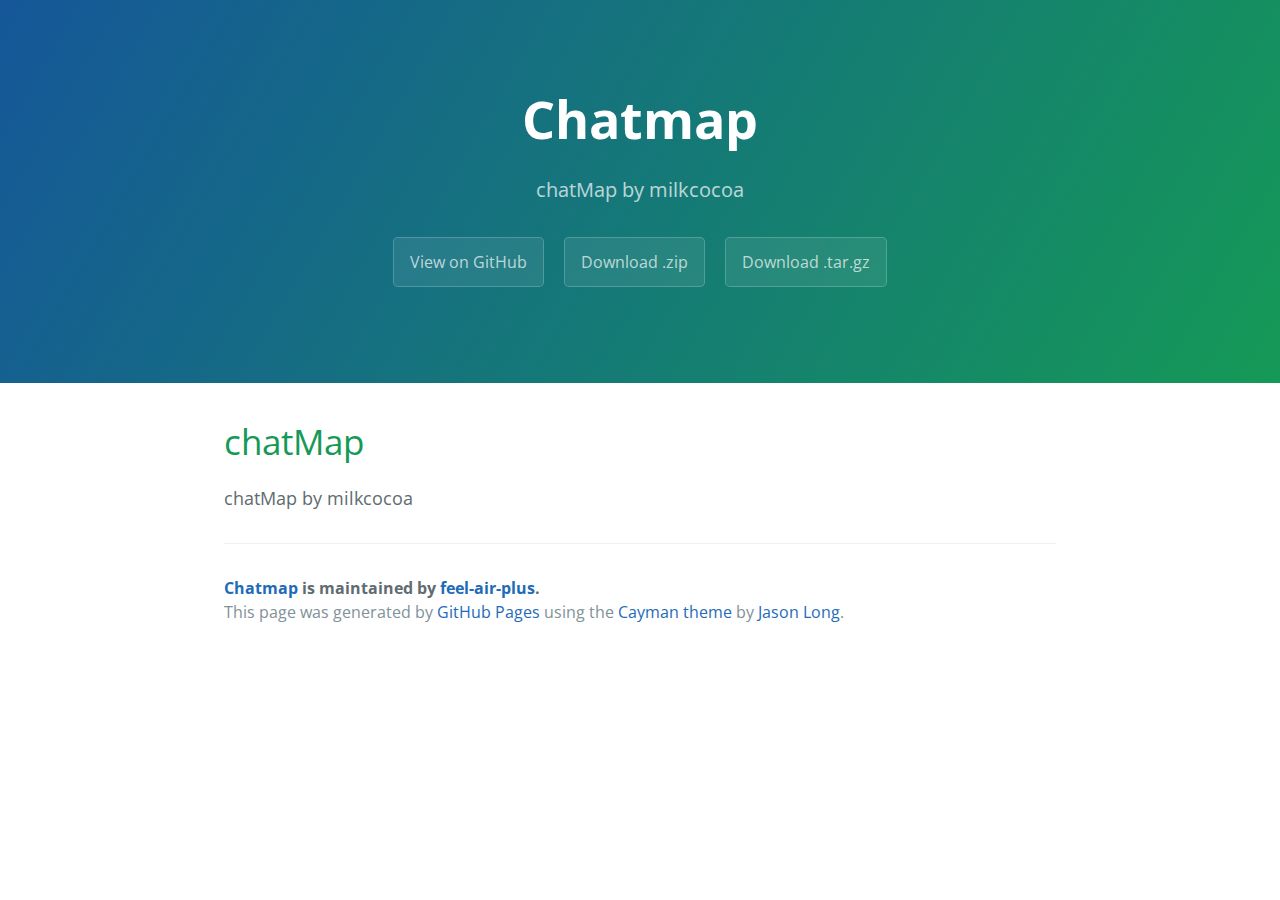
<file: index.html>
<!DOCTYPE html>
<html lang="en-us">
  <head>
    <meta charset="UTF-8">
    <title>Chatmap by feel-air-plus</title>
    <meta name="viewport" content="width=device-width, initial-scale=1">
    <link rel="stylesheet" type="text/css" href="stylesheets/normalize.css" media="screen">
    <link href='https://fonts.googleapis.com/css?family=Open+Sans:400,700' rel='stylesheet' type='text/css'>
    <link rel="stylesheet" type="text/css" href="stylesheets/stylesheet.css" media="screen">
    <link rel="stylesheet" type="text/css" href="stylesheets/github-light.css" media="screen">
  </head>
  <body>
    <section class="page-header">
      <h1 class="project-name">Chatmap</h1>
      <h2 class="project-tagline">chatMap by milkcocoa</h2>
      <a href="https://github.com/feel-air-plus/chatMap" class="btn">View on GitHub</a>
      <a href="https://github.com/feel-air-plus/chatMap/zipball/master" class="btn">Download .zip</a>
      <a href="https://github.com/feel-air-plus/chatMap/tarball/master" class="btn">Download .tar.gz</a>
    </section>

    <section class="main-content">
      <h1>
<a id="chatmap" class="anchor" href="#chatmap" aria-hidden="true"><span aria-hidden="true" class="octicon octicon-link"></span></a>chatMap</h1>

<p>chatMap by milkcocoa</p>

      <footer class="site-footer">
        <span class="site-footer-owner"><a href="https://github.com/feel-air-plus/chatMap">Chatmap</a> is maintained by <a href="https://github.com/feel-air-plus">feel-air-plus</a>.</span>

        <span class="site-footer-credits">This page was generated by <a href="https://pages.github.com">GitHub Pages</a> using the <a href="https://github.com/jasonlong/cayman-theme">Cayman theme</a> by <a href="https://twitter.com/jasonlong">Jason Long</a>.</span>
      </footer>

    </section>

  
  </body>
</html>
</file>
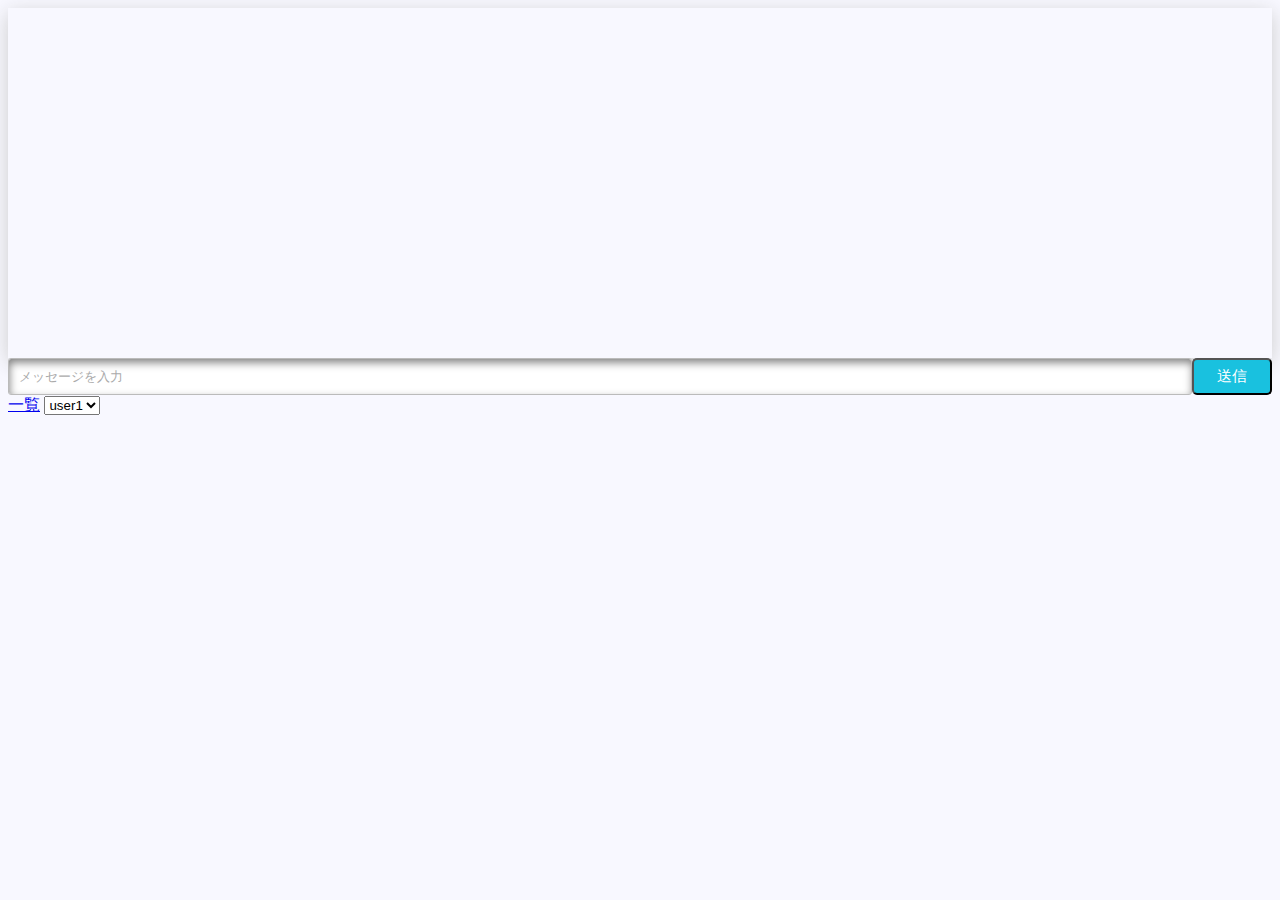
<file: chatMap.html>
<!DOCTYPE html><html lang="ja"><head>    <meta charset="UTF-8">    <title>chatMap</title>    <meta name="viewport" content="width=device-width,user-scalable=no,maximum-scale=1" />    <script type="text/javascript" src="lib/jquery-3.0.0.min.js"></script>    <script type="text/javascript" src="https://cdn.mlkcca.com/v2.0.0/milkcocoa.js"></script>    <script type="text/javascript" src="https://maps.google.com/maps/api/js?sensor=true"></script>    <script type="text/javascript" src="lib/gmaps.js"></script>    <script type="text/javascript" src="js/chatMap.js"></script>    <link rel="stylesheet" type="text/css" href="http://yui.yahooapis.com/3.18.1/build/cssreset/cssreset-min.css">    <link rel="stylesheet" type="text/css" href="css/common.css" />    <link rel="stylesheet" type="text/css" href="css/chatMap.css" /></head><body class="chatMap"><div id="container">    <div class="mapArea">        <div id="map"></div>    </div>    <div class="wrapper">        <input type="text" id="input-message" class="input-message" placeholder="メッセージを入力">        <button name="postMessage" class="btn-post-message" onClick="postMessage()">送信</button>    </div>    <a href="chatHistory.html">一覧</a>    <select name="userId" id="userId" data-theme="e" data-native-menu="true" data-overlay-theme="e">        <option value="user1">user1</option>        <option value="user2">user2</option>        <option value="user3">user3</option>        <option value="user4">user4</option>    </select></div></body></html>
</file>
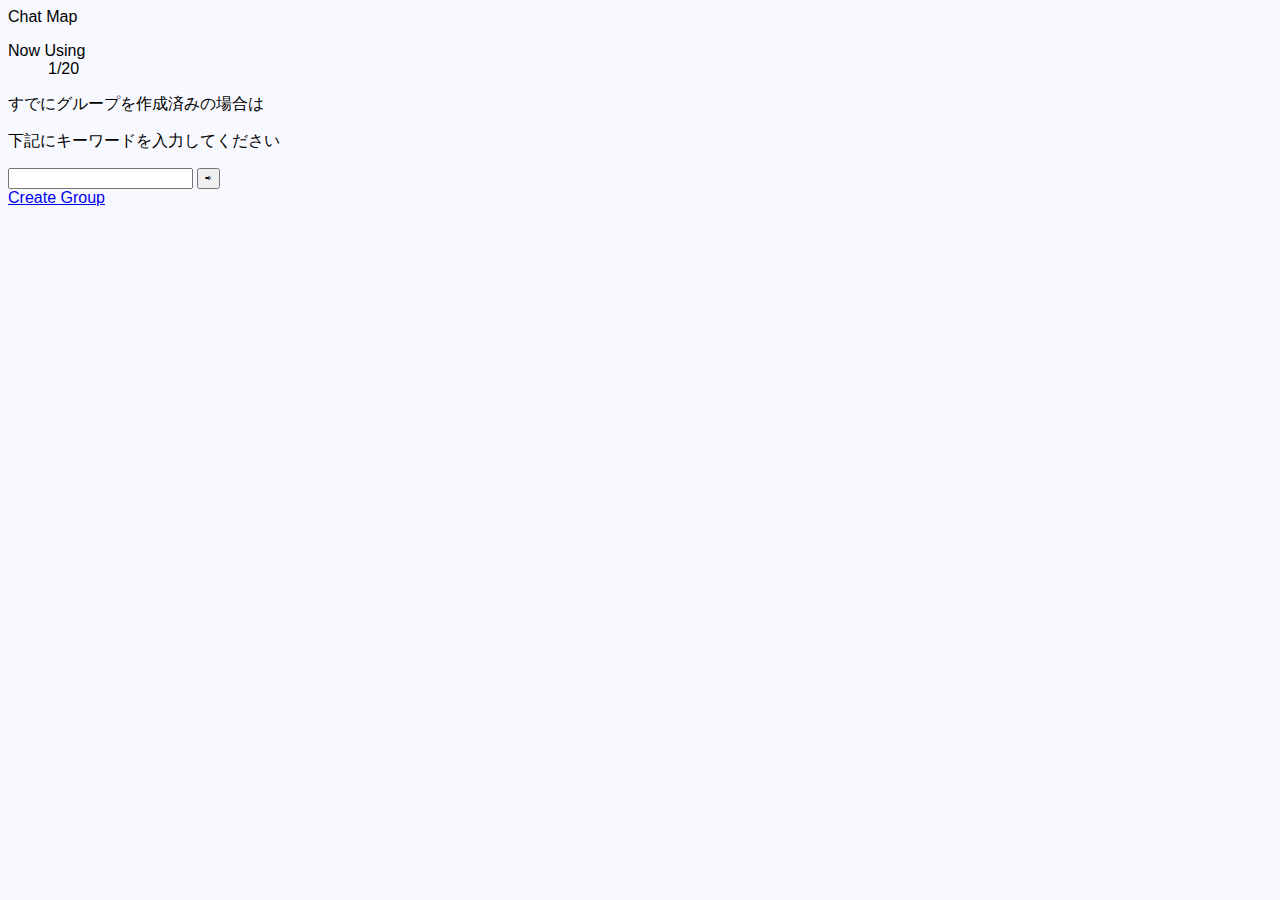
<file: start.html>
<!DOCTYPE html><html lang="ja"><head>    <meta charset="UTF-8">    <title>chatMap</title>    <meta name="viewport" content="width=device-width,user-scalable=no,maximum-scale=1" />    <script type="text/javascript" src="lib/jquery-3.0.0.min.js"></script>    <script type="text/javascript" src="https://cdn.mlkcca.com/v2.0.0/milkcocoa.js"></script>    <link rel="stylesheet" type="text/css" href="http://yui.yahooapis.com/3.18.1/build/cssreset/cssreset-min.css">    <link rel="stylesheet" type="text/css" href="css/common.css" /></head><body><div class="container">	<div class="header">    Chat Map    </div></div><div class="container">    <div class="start">        <dl>            <dt>Now Using</dt>            <dd><span>1/20</span></dd>        </dl>        <div class="input-row">        	<p>すでにグループを作成済みの場合は</p>            <p>下記にキーワードを入力してください</p>            <input type="text" name="kewyord" id="keyword">            <input type="button" value="⇨">		</div>		<a href="chatMap.html" class="btn">Create Group</a>	</div></div></body></html>
</file>
<file: stylesheets/stylesheet.css>
* {
  box-sizing: border-box; }

body {
  padding: 0;
  margin: 0;
  font-family: "Open Sans", "Helvetica Neue", Helvetica, Arial, sans-serif;
  font-size: 16px;
  line-height: 1.5;
  color: #606c71; }

a {
  color: #1e6bb8;
  text-decoration: none; }
  a:hover {
    text-decoration: underline; }

.btn {
  display: inline-block;
  margin-bottom: 1rem;
  color: rgba(255, 255, 255, 0.7);
  background-color: rgba(255, 255, 255, 0.08);
  border-color: rgba(255, 255, 255, 0.2);
  border-style: solid;
  border-width: 1px;
  border-radius: 0.3rem;
  transition: color 0.2s, background-color 0.2s, border-color 0.2s; }
  .btn + .btn {
    margin-left: 1rem; }

.btn:hover {
  color: rgba(255, 255, 255, 0.8);
  text-decoration: none;
  background-color: rgba(255, 255, 255, 0.2);
  border-color: rgba(255, 255, 255, 0.3); }

@media screen and (min-width: 64em) {
  .btn {
    padding: 0.75rem 1rem; } }

@media screen and (min-width: 42em) and (max-width: 64em) {
  .btn {
    padding: 0.6rem 0.9rem;
    font-size: 0.9rem; } }

@media screen and (max-width: 42em) {
  .btn {
    display: block;
    width: 100%;
    padding: 0.75rem;
    font-size: 0.9rem; }
    .btn + .btn {
      margin-top: 1rem;
      margin-left: 0; } }

.page-header {
  color: #fff;
  text-align: center;
  background-color: #159957;
  background-image: linear-gradient(120deg, #155799, #159957); }

@media screen and (min-width: 64em) {
  .page-header {
    padding: 5rem 6rem; } }

@media screen and (min-width: 42em) and (max-width: 64em) {
  .page-header {
    padding: 3rem 4rem; } }

@media screen and (max-width: 42em) {
  .page-header {
    padding: 2rem 1rem; } }

.project-name {
  margin-top: 0;
  margin-bottom: 0.1rem; }

@media screen and (min-width: 64em) {
  .project-name {
    font-size: 3.25rem; } }

@media screen and (min-width: 42em) and (max-width: 64em) {
  .project-name {
    font-size: 2.25rem; } }

@media screen and (max-width: 42em) {
  .project-name {
    font-size: 1.75rem; } }

.project-tagline {
  margin-bottom: 2rem;
  font-weight: normal;
  opacity: 0.7; }

@media screen and (min-width: 64em) {
  .project-tagline {
    font-size: 1.25rem; } }

@media screen and (min-width: 42em) and (max-width: 64em) {
  .project-tagline {
    font-size: 1.15rem; } }

@media screen and (max-width: 42em) {
  .project-tagline {
    font-size: 1rem; } }

.main-content :first-child {
  margin-top: 0; }
.main-content img {
  max-width: 100%; }
.main-content h1, .main-content h2, .main-content h3, .main-content h4, .main-content h5, .main-content h6 {
  margin-top: 2rem;
  margin-bottom: 1rem;
  font-weight: normal;
  color: #159957; }
.main-content p {
  margin-bottom: 1em; }
.main-content code {
  padding: 2px 4px;
  font-family: Consolas, "Liberation Mono", Menlo, Courier, monospace;
  font-size: 0.9rem;
  color: #383e41;
  background-color: #f3f6fa;
  border-radius: 0.3rem; }
.main-content pre {
  padding: 0.8rem;
  margin-top: 0;
  margin-bottom: 1rem;
  font: 1rem Consolas, "Liberation Mono", Menlo, Courier, monospace;
  color: #567482;
  word-wrap: normal;
  background-color: #f3f6fa;
  border: solid 1px #dce6f0;
  border-radius: 0.3rem; }
  .main-content pre > code {
    padding: 0;
    margin: 0;
    font-size: 0.9rem;
    color: #567482;
    word-break: normal;
    white-space: pre;
    background: transparent;
    border: 0; }
.main-content .highlight {
  margin-bottom: 1rem; }
  .main-content .highlight pre {
    margin-bottom: 0;
    word-break: normal; }
.main-content .highlight pre, .main-content pre {
  padding: 0.8rem;
  overflow: auto;
  font-size: 0.9rem;
  line-height: 1.45;
  border-radius: 0.3rem; }
.main-content pre code, .main-content pre tt {
  display: inline;
  max-width: initial;
  padding: 0;
  margin: 0;
  overflow: initial;
  line-height: inherit;
  word-wrap: normal;
  background-color: transparent;
  border: 0; }
  .main-content pre code:before, .main-content pre code:after, .main-content pre tt:before, .main-content pre tt:after {
    content: normal; }
.main-content ul, .main-content ol {
  margin-top: 0; }
.main-content blockquote {
  padding: 0 1rem;
  margin-left: 0;
  color: #819198;
  border-left: 0.3rem solid #dce6f0; }
  .main-content blockquote > :first-child {
    margin-top: 0; }
  .main-content blockquote > :last-child {
    margin-bottom: 0; }
.main-content table {
  display: block;
  width: 100%;
  overflow: auto;
  word-break: normal;
  word-break: keep-all; }
  .main-content table th {
    font-weight: bold; }
  .main-content table th, .main-content table td {
    padding: 0.5rem 1rem;
    border: 1px solid #e9ebec; }
.main-content dl {
  padding: 0; }
  .main-content dl dt {
    padding: 0;
    margin-top: 1rem;
    font-size: 1rem;
    font-weight: bold; }
  .main-content dl dd {
    padding: 0;
    margin-bottom: 1rem; }
.main-content hr {
  height: 2px;
  padding: 0;
  margin: 1rem 0;
  background-color: #eff0f1;
  border: 0; }

@media screen and (min-width: 64em) {
  .main-content {
    max-width: 64rem;
    padding: 2rem 6rem;
    margin: 0 auto;
    font-size: 1.1rem; } }

@media screen and (min-width: 42em) and (max-width: 64em) {
  .main-content {
    padding: 2rem 4rem;
    font-size: 1.1rem; } }

@media screen and (max-width: 42em) {
  .main-content {
    padding: 2rem 1rem;
    font-size: 1rem; } }

.site-footer {
  padding-top: 2rem;
  margin-top: 2rem;
  border-top: solid 1px #eff0f1; }

.site-footer-owner {
  display: block;
  font-weight: bold; }

.site-footer-credits {
  color: #819198; }

@media screen and (min-width: 64em) {
  .site-footer {
    font-size: 1rem; } }

@media screen and (min-width: 42em) and (max-width: 64em) {
  .site-footer {
    font-size: 1rem; } }

@media screen and (max-width: 42em) {
  .site-footer {
    font-size: 0.9rem; } }
</file>
<file: stylesheets/github-light.css>
/*
The MIT License (MIT)

Copyright (c) 2016 GitHub, Inc.

Permission is hereby granted, free of charge, to any person obtaining a copy
of this software and associated documentation files (the "Software"), to deal
in the Software without restriction, including without limitation the rights
to use, copy, modify, merge, publish, distribute, sublicense, and/or sell
copies of the Software, and to permit persons to whom the Software is
furnished to do so, subject to the following conditions:

The above copyright notice and this permission notice shall be included in all
copies or substantial portions of the Software.

THE SOFTWARE IS PROVIDED "AS IS", WITHOUT WARRANTY OF ANY KIND, EXPRESS OR
IMPLIED, INCLUDING BUT NOT LIMITED TO THE WARRANTIES OF MERCHANTABILITY,
FITNESS FOR A PARTICULAR PURPOSE AND NONINFRINGEMENT. IN NO EVENT SHALL THE
AUTHORS OR COPYRIGHT HOLDERS BE LIABLE FOR ANY CLAIM, DAMAGES OR OTHER
LIABILITY, WHETHER IN AN ACTION OF CONTRACT, TORT OR OTHERWISE, ARISING FROM,
OUT OF OR IN CONNECTION WITH THE SOFTWARE OR THE USE OR OTHER DEALINGS IN THE
SOFTWARE.

*/

.pl-c /* comment */ {
  color: #969896;
}

.pl-c1 /* constant, variable.other.constant, support, meta.property-name, support.constant, support.variable, meta.module-reference, markup.raw, meta.diff.header */,
.pl-s .pl-v /* string variable */ {
  color: #0086b3;
}

.pl-e /* entity */,
.pl-en /* entity.name */ {
  color: #795da3;
}

.pl-smi /* variable.parameter.function, storage.modifier.package, storage.modifier.import, storage.type.java, variable.other */,
.pl-s .pl-s1 /* string source */ {
  color: #333;
}

.pl-ent /* entity.name.tag */ {
  color: #63a35c;
}

.pl-k /* keyword, storage, storage.type */ {
  color: #a71d5d;
}

.pl-s /* string */,
.pl-pds /* punctuation.definition.string, string.regexp.character-class */,
.pl-s .pl-pse .pl-s1 /* string punctuation.section.embedded source */,
.pl-sr /* string.regexp */,
.pl-sr .pl-cce /* string.regexp constant.character.escape */,
.pl-sr .pl-sre /* string.regexp source.ruby.embedded */,
.pl-sr .pl-sra /* string.regexp string.regexp.arbitrary-repitition */ {
  color: #183691;
}

.pl-v /* variable */ {
  color: #ed6a43;
}

.pl-id /* invalid.deprecated */ {
  color: #b52a1d;
}

.pl-ii /* invalid.illegal */ {
  color: #f8f8f8;
  background-color: #b52a1d;
}

.pl-sr .pl-cce /* string.regexp constant.character.escape */ {
  font-weight: bold;
  color: #63a35c;
}

.pl-ml /* markup.list */ {
  color: #693a17;
}

.pl-mh /* markup.heading */,
.pl-mh .pl-en /* markup.heading entity.name */,
.pl-ms /* meta.separator */ {
  font-weight: bold;
  color: #1d3e81;
}

.pl-mq /* markup.quote */ {
  color: #008080;
}

.pl-mi /* markup.italic */ {
  font-style: italic;
  color: #333;
}

.pl-mb /* markup.bold */ {
  font-weight: bold;
  color: #333;
}

.pl-md /* markup.deleted, meta.diff.header.from-file */ {
  color: #bd2c00;
  background-color: #ffecec;
}

.pl-mi1 /* markup.inserted, meta.diff.header.to-file */ {
  color: #55a532;
  background-color: #eaffea;
}

.pl-mdr /* meta.diff.range */ {
  font-weight: bold;
  color: #795da3;
}

.pl-mo /* meta.output */ {
  color: #1d3e81;
}
</file>
<file: css/common.css>
@import url(pc.css) screen and (min-width: 769px);@import url(tablet.css) screen and (max-width: 768px);@import url(smart.css) screen and (max-width: 640px);body{	background-color: #F8F8FF;	font-family:'Lucida Grande','Hiragino Kaku Gothic ProN',Meiryo, sans-serif;}
</file>
<file: css/chatMap.css>
#map {
    display:block;
    width:100%;
    height:350px;
    margin:0 auto;
    -moz-box-shadow:0px 5px 20px #ccc;
    -webkit-box-shadow:0px 5px 20px #ccc;
    box-shadow:0px 5px 20px #ccc;
}
.overlay{
    display:inline-block;
    text-align:center;
    color:#fff;
    font-size:10px;
    line-height:20px;
    opacity:0.7;
    background:#4477aa;
    border-radius:4px;
    box-shadow:2px 2px 10px #333;
    text-shadow:1px 1px 1px #666;
    padding:0 4px;
}
.wrapper{
    display: -webkit-flex;
    display: flex;
}
.mapArea{
/*  box-shadow: 0 0 20px #999;
  box-shadow: 0 0 20px;
  padding: 10px;*/
    border-radius: 2px;
}
.input-message {
    border: 0;
    padding: 10px;
    font-family: Arial, sans-serif;
    color: #555555;
    border: solid 1px #bbb;
    margin:0 auto;
    -webkit-flex:1;
    flex: 1;
    -webkit-border-radius:3px;
    -moz-border-radius:3px;
    border-radius:3px;
    -webkit-box-shadow:inset 1px 4px 9px -0.6px rgba(0,0,0,0.5);
    -moz-box-shadow:inset 1px 4px 9px -0.6px rgba(0,0,0,0.5);
    box-shadow: inset 1px 4px 9px -0.6px rgba(0,0,0,0.5);
}
input.input-message::-webkit-input-placeholder {
    color: #aaa;
    font-weight: normal;
}
input.input-message:-ms-input-placeholder {
    color: #aaa;
    font-weight: normal;
}
input.input-message::-moz-placeholder {
    color: #aaa;
    font-weight: normal;
}
.input-message:focus {
    border:solid 1px #19c1df;
}
.btn-post-message {
    text-align: center;
    font-size: 15px;
    display: block;
    margin: 0 auto;
    width: 80px;
    background: #19c1df;
    color: #ffffff;
    padding: 7px 20px;
    border-radius: 5px;
    -webkit-border-radius: 5;
    -moz-border-radius: 5;
}
.btn-post-message:hover {
    background: #1A99DD;
}
</file>
